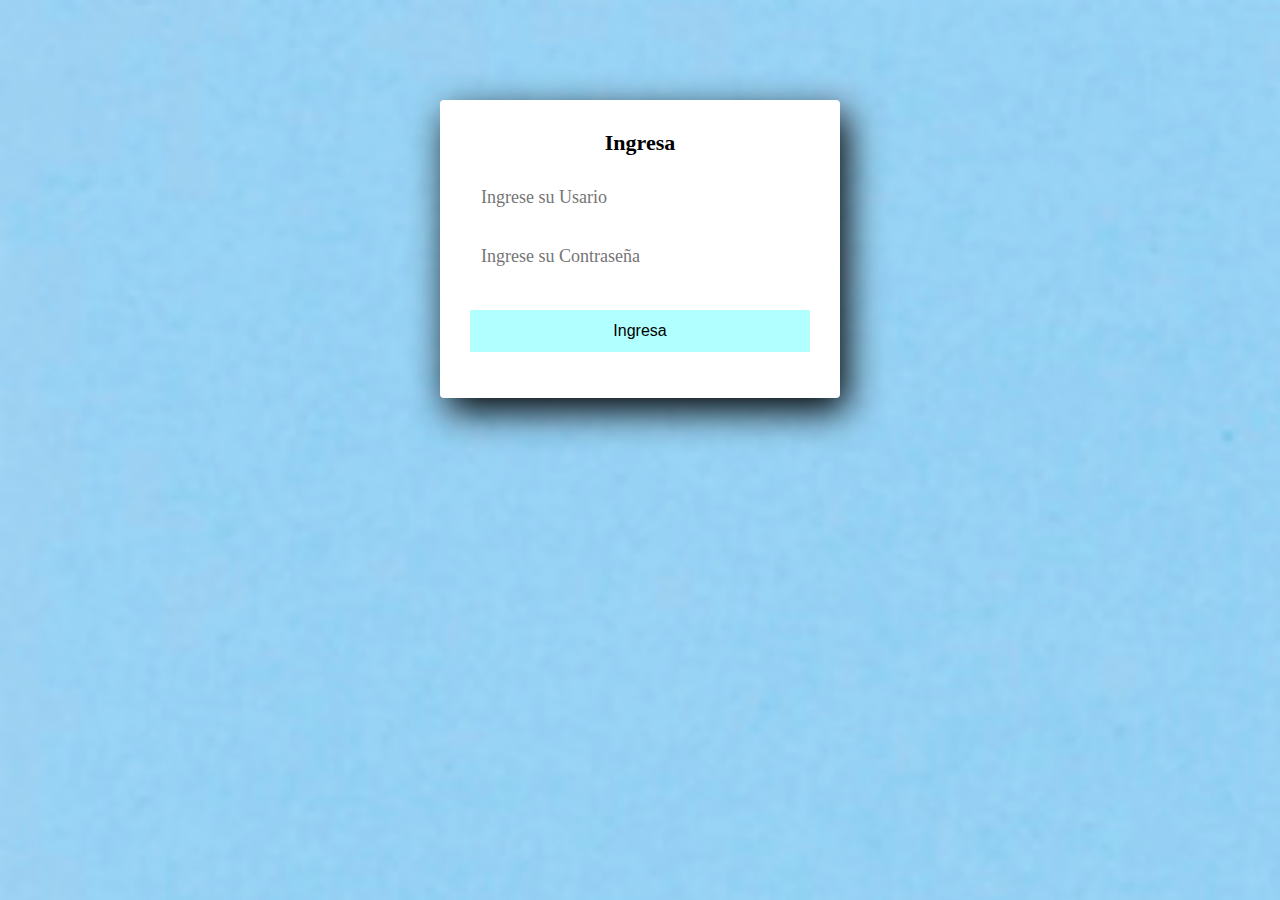
<file: TRIMESTRE 2/Trabajo/ingreso.html>
<!DOCTYPE html>
<html>
<html lang="en">
<head>
  <meta charset="UTF-8">
  <link rel="shortcut icon"  href="imagenes/ingreso.jpg"/>
  <meta name="viewport" content="width=device-width, initial-scale=1.0">
  <meta http-equiv="X-UA-Compatible" content="ie=edge">
  <link rel="stylesheet" href="ingreso.css">
  <title>Ingresa</title>
</head>
<body>
<form action="index.html" method="POST">
  <section class="form-register">
    <h4>Ingresa</h4>
    <input class="controls" type="text" name="usuario" id="usuario" placeholder="Ingrese su Usario">
    <input class="controls" type="password" name="password" id="password" placeholder="Ingrese su Contraseña">
    <input class="botons" type="submit" value="Ingresa">
  </section>
</body>
</html>
</file>
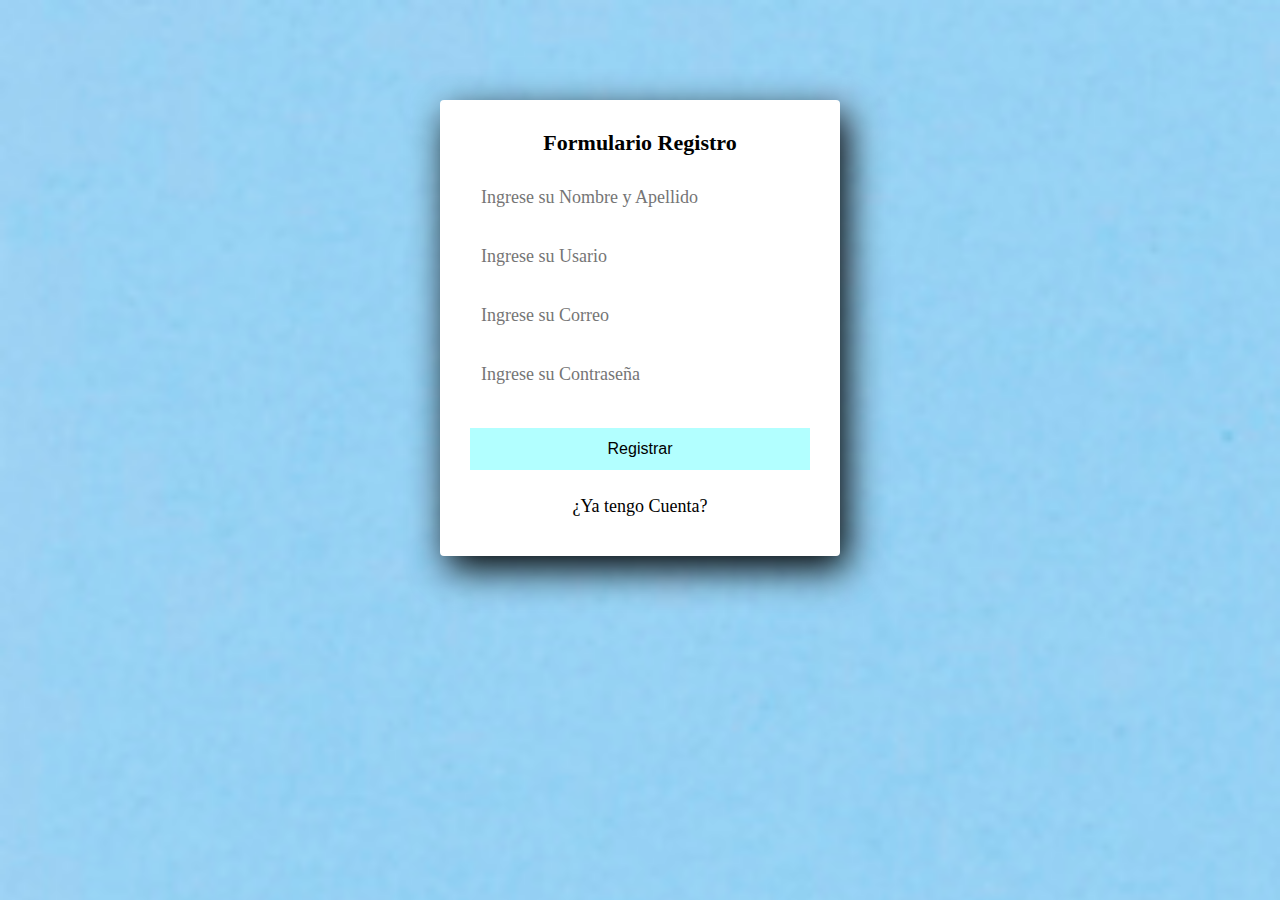
<file: TRIMESTRE 2/Trabajo/registro.html>
<!DOCTYPE html>
<html>
<html lang="en">
<head>
  <meta charset="UTF-8">
  <link rel="shortcut icon" href="imagenes/registro.png"/>
  <meta name="viewport" content="width=device-width, initial-scale=1.0">
  <meta http-equiv="X-UA-Compatible" content="ie=edge">
  <link rel="stylesheet" href="registro.css">
  <title>Formulario Registro</title>
</head>
<body>
<form action="ingreso.html" method="POST">
  <section class="form-register">
    <h4>Formulario Registro</h4>
    <input class="controls" type="text" name="nombres" id="nombres" placeholder="Ingrese su Nombre y Apellido">
    <input class="controls" type="text" name="usuario" id="usuario" placeholder="Ingrese su Usario">
    <input class="controls" type="email" name="correo" id="correo" placeholder="Ingrese su Correo">
    <input class="controls" type="password" name="password" id="password" placeholder="Ingrese su Contraseña">
    <input class="botons" type="submit" value="Registrar">
    <p><a href="ingreso.html">¿Ya tengo Cuenta?</a></p>
  </section>
</body>
</html>
</file>
<file: TRIMESTRE 2/Trabajo/ingreso.css>
*{
    margin: 0;
    padding: 0;
    box-sizing: border-box;
  }
  
  body {
    background-image: url('imagenes/celeste.jpg');
    background-size: 100% auto;
    background-repeat: no-repeat;
  }
  
  .form-register {
    width: 400px;
    background: white;
    padding: 30px;
    margin: auto;
    margin-top: 100px;
    border-radius: 4px;
    text-align: center;
    font-family: 'calibri';
    color: black;
    box-shadow: 7px 13px 37px #000;
  }
  
  .form-register h4 {
    font-size: 22px;
    margin-bottom: 20px;
  }
  
  .controls {
    width: 100%;
    background:white;
    padding: 10px;
    border-radius: 4px;
    margin-bottom: 16px;
    border: 1px solid white;
    font-family: 'calibri';
    font-size: 18px;
    color: black;
  }
  
  .form-register p {
    height: 40px;
    text-align: center;
    font-size: 18px;
    line-height: 40px;
  }
  
  .form-register a {
    color: white;
    text-decoration: none;
  }
  
  .form-register a:hover {
    color: white;
    text-decoration: underline;
  }
  
  .form-register .botons {
    width: 100%;
    background: #b2ffff;
    border: none;
    padding: 12px;
    color: black;
    margin: 16px 0;
    font-size: 16px;
  }
</file>
<file: TRIMESTRE 2/Trabajo/registro.css>
* {
    margin: 0;
    padding: 0;
    box-sizing: border-box;
  }
  
  body {
    background-image: url('imagenes/celeste.jpg');
    background-size: 100% auto;
    background-repeat: no-repeat;
  }
  
  .form-register {
    width: 400px;
    background: white;
    padding: 30px;
    margin: auto;
    margin-top: 100px;
    border-radius: 4px;
    text-align: center;
    font-family: 'calibri';
    color: black;
    box-shadow: 7px 13px 37px #000;
  }
  
  .form-register h4 {
    font-size: 22px;
    margin-bottom: 20px;
  }
  
  .controls {
    width: 100%;
    background: white;
    padding: 10px;
    border-radius: 4px;
    margin-bottom: 16px;
    border: 1px solid white;
    font-family: 'calibri';
    font-size: 18px;
    color: black;
  }
  
  .form-register p {
    height: 40px;
    text-align: center;
    font-size: 18px;
    line-height: 40px;
  }
  
  .form-register a {
    color: black;
    text-decoration: none;
  }
  
  .form-register a:hover {
    color: black;
    text-decoration: underline;
  }
  
  .form-register .botons {
    width: 100%;
    background: #b2ffff;
    border: none;
    padding: 12px;
    color: black;
    margin: 16px 0;
    font-size: 16px;
  }
</file>
